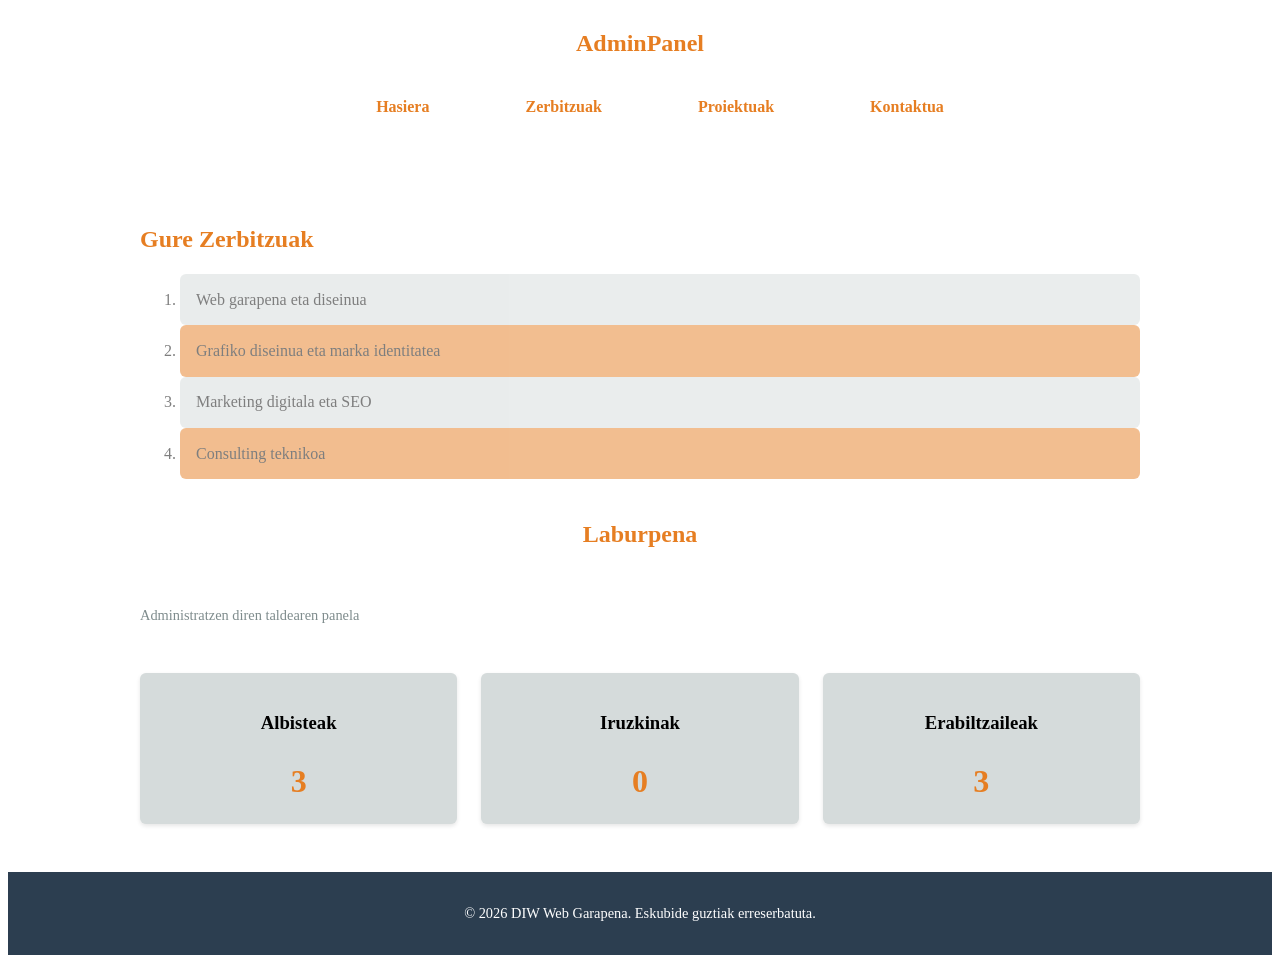
<file: index.html>
<!DOCTYPE html>
<html lang="eu">
<head>
    <meta charset="UTF-8">
    <meta name="viewport" content="width=device-width, initial-scale=1.0">
    <title>DIW Azterketa - Interfaze Diseinua</title>
    <link rel="stylesheet" href="styles.css">
</head>
<body>

    <header class="main-header">
        <div class="logo">AdminPanel</div>
        <nav class="main-nav">
            <ul>
                <li class="active"><a href="#">Hasiera</a></li>
                <li><a href="#">Zerbitzuak</a></li>
                <li><a href="#">Proiektuak</a></li>
                <li><a href="#">Kontaktua</a></li>
            </ul>
        </nav>
    </header>

    <main class="container">
        <section class="content-section">
            <h2>Gure Zerbitzuak</h2>
            <ol class="services-list">
                <li>Web garapena eta diseinua</li>
                <li>Grafiko diseinua eta marka identitatea</li>
                <li>Marketing digitala eta SEO</li>
                <li>Consulting teknikoa</li>
            </ol>
        </section>

        <section class="dashboard-preview">
            <h2>Laburpena</h2>
            <p>Administratzen diren taldearen panela</p>
            <div class="cards-grid">
                <article class="card">
                    <h3>Albisteak</h3>
                    <span class="count">3</span>
                </article>
                <article class="card">
                    <h3>Iruzkinak</h3>
                    <span class="count">0</span>
                </article>
                <article class="card">
                    <h3>Erabiltzaileak</h3>
                    <span class="count">3</span>
                </article>
            </div>
        </section>
    </main>

    <footer class="main-footer">
        <p>&copy; 2026 DIW Web Garapena. Eskubide guztiak erreserbatuta.</p>
    </footer>

</body>
</html>
</file>
<file: styles.css>
:root{
    --color-primary: #e67e22;
    --color-secondary: #2c3e50;
    --color-page:#f8f9fa;
    --color-dashboard: #d5dbdb;
    --color-text: #333333;
    --color-text-secondary: #7f8c8d;
    --font-family: 'Segoe UI', Tahoma, Geneva, Verdana, sans-serif;
    --border-radius: 6px;
}

*{
    line-height:1.6;
}

.container{
    max-width: 1000px;
    margin:2rem auto;/*centrado*/
    padding: 1rem;
}

.main-header{
    display: flex;
    flex-direction: column; /* Alinea los elementos en columna */
    align-items: center;    /* Centra horizontalmente los hijos */
    padding: 1rem 0;
    gap: 1rem;              /* Espacio entre el logo y el nav */
}

.logo{
    max-width: 150px;
    text-align: center;
    font-size: 1.5rem;
    font-weight: 700;
    color: var(--color-primary);
}



.main-nav ul{
    list-style: none;
    display: flex;
    flex-direction: row;
    gap:6rem;
}

.main-nav ul li{
    font-weight: 700;
}
.main-nav ul li a{
    text-decoration: none;
    color: var(--color-primary);
}

.main-nav ul li a:hover{
    color: var(--color-secondary);
    text-decoration: underline;
}

.main-nav ul li a:active{
    background-color: var(--color-primary);
    padding: 0.5rem 1rem;
    border-radius: var(--border-radius);
}

.content-section h2{
    color: var(--color-primary);
    font-size: 1.5rem;
    margin-bottom: 1rem;
}

.services-list li{
    padding: 0.8rem 1rem;
    border-radius: var(--border-radius);
}

/*Elementu bakoitiak*/
.services-list li:nth-child(odd){
    padding: 0.8rem 1rem;
    border-radius: var(--border-radius);
    background-color: var(--color-dashboard);
    opacity: 0.5;
}

/*Elementu bikoitiak*/
.services-list li:nth-child(even){
    padding: 0.8rem 1rem;
    border-radius: var(--border-radius);
    background-color: var(--color-primary);
    opacity: 0.5;
}

.dashboard-preview{
    display: flex;
    flex-direction: column;
    gap: 1rem;
    text-align: center;
}

.dashboard-preview h2{
    color: var(--color-primary);
    font-weight: 700;
} 

.dashboard-preview p{
    color: var(--color-text-secondary);
    text-align: left;
    font-size: 0.9rem; /* definir el tamaño o altura del texto de un elemento */
}

.cards-grid {
    display: grid;
    grid-template-columns: repeat(auto-fit, minmax(200px, 1fr));
    /*repeat() hainbat aldiz errepikatu*/
    /*auto-fit pantailaren zabaleraren arabera, automatikoki zenbat zutabe*/
    /*minmax(200px, 1fr) gutxienez(200px) gutxieneko tamaina gehienez(1fr)*/
    gap: 1.5rem;
    margin-top: 1rem;
}

.card{
    background-color: var(--color-dashboard);
    padding: 1rem;
    border-radius: var(--border-radius);
    box-shadow: 0 2px 4px rgba(0, 0, 0, 0.1);
}

.count{
    font-size: 2rem;
    font-weight: 700;
    color: var(--color-primary);
}

.card:hover{
    background-color: var(--color-primary);
    color: white;
    transform: translateY(-5px);
    transition: all 0.3s ease;
}

.card:hover .count{
    color: white;
    transform: translateY(-5px);
    transition: all 0.3s ease;
    font-weight: bold;
}

.main-footer{
    text-align: center;
    padding: 1rem 0;
    background-color: var(--color-secondary);
    color: white;
    font-size: 0.9rem;
    /*font-size: 0.9rem;*/
}

@media (max-width: 768px) {
    .main-nav ul, .main-header {
        flex-direction: column;
        gap: 1rem;
    }
}
</file>
